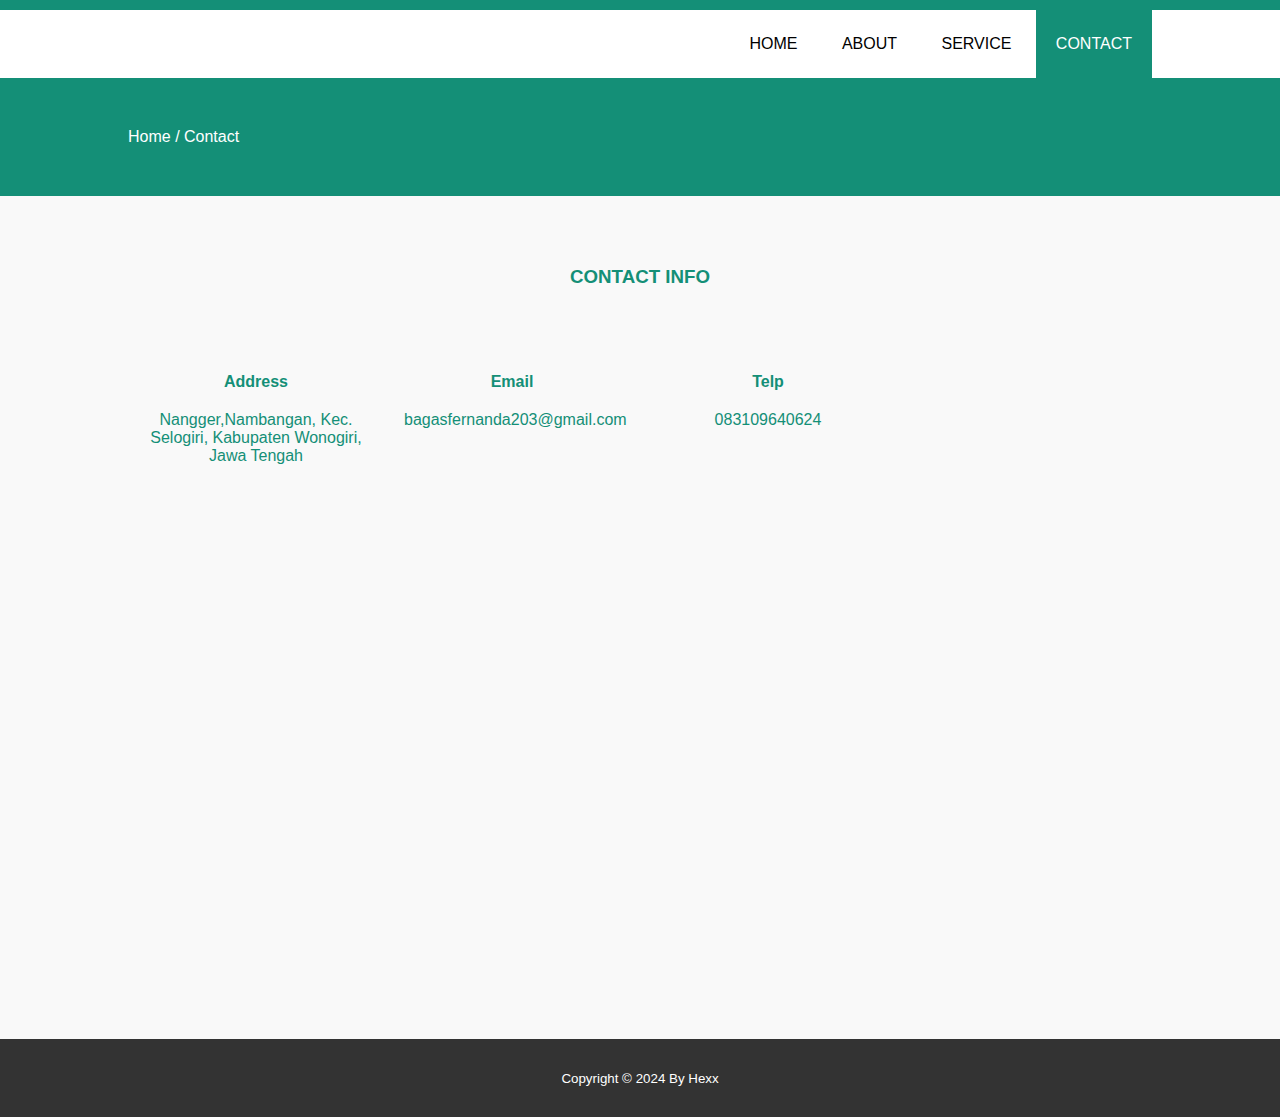
<file: html/contact.html>
<!DOCTYPE html>
<html>
<head>
	<meta charset="utf-8">
	<meta name="viewport" content="width=device-width, initial-scale=1">
	<title>Hexx</title>
	<link rel="stylesheet" type="text/css" href="css/style.css">
	<link rel="icon" href="c26aa044-5a3c-44b7-ba5b-de18fa26d304.jpg">
	<link rel="stylesheet" type="text/css" href="https://cdnjs.cloudflare.com/ajax/libs/font-awesome/5.13.0/css/all.min.css">
	<script src="https://code.jquery.com/jquery-3.5.1.min.js" integrity="sha256-9/aliU8dGd2tb6OSsuzixeV4y/faTqgFtohetphbbj0=" crossorigin="anonymous"></script>
</head>
<body>
	<!-- loader -->
	<div class="bg-loader">
		<div class="loader"></div>
	</div>

	<!-- header -->
	<div class="medsos">
		<div class="container">
		</div>
	</div>
	<header>
		<div class="container">
			
			<ul>
				<li><a href="index.html">HOME</a></li>
				<li><a href="about.html">ABOUT</a></li>
				<li><a href="service.html">SERVICE</a></li>
				<li class="active"><a href="contact.html">CONTACT</a></li>
			</ul>
		</div>
	</header>

	<!-- label -->
	<section class="label">
		<div class="container">
			<p>Home / Contact</p>
		</div>
	</section>

	<!-- service -->
	<section class="service">
		<div class="container">
			<h3>CONTACT INFO</h3>
			<div class="box">
				<div class="col-4">
					<h4>Address</h4>
					<p>Nangger,Nambangan, Kec. Selogiri, Kabupaten Wonogiri, Jawa Tengah</p>
				</div>
				<div class="col-4">
					<h4>Email</h4>
					<p>bagasfernanda203@gmail.com</p>
				</div>
				<div class="col-4">
					<h4>Telp</h4>
					<p>083109640624</p>
				</div>
			</div>
			<iframe src="https://maps.app.goo.gl/JduQDaiUnampvp2v7" width="100%" height="450" frameborder="0" style="border:0;" allowfullscreen="" aria-hidden="false" tabindex="0"></iframe>
		</div>
	</section>

	<!-- footer -->
	<footer>
		<div class="container">
			<small>Copyright &copy; 2024 By Hexx </small>
		</div>
	</footer>


	<script type="text/javascript">
		$(document).ready(function(){
			$(".bg-loader").hide();
		})
	</script>
</body>
</html>
</file>
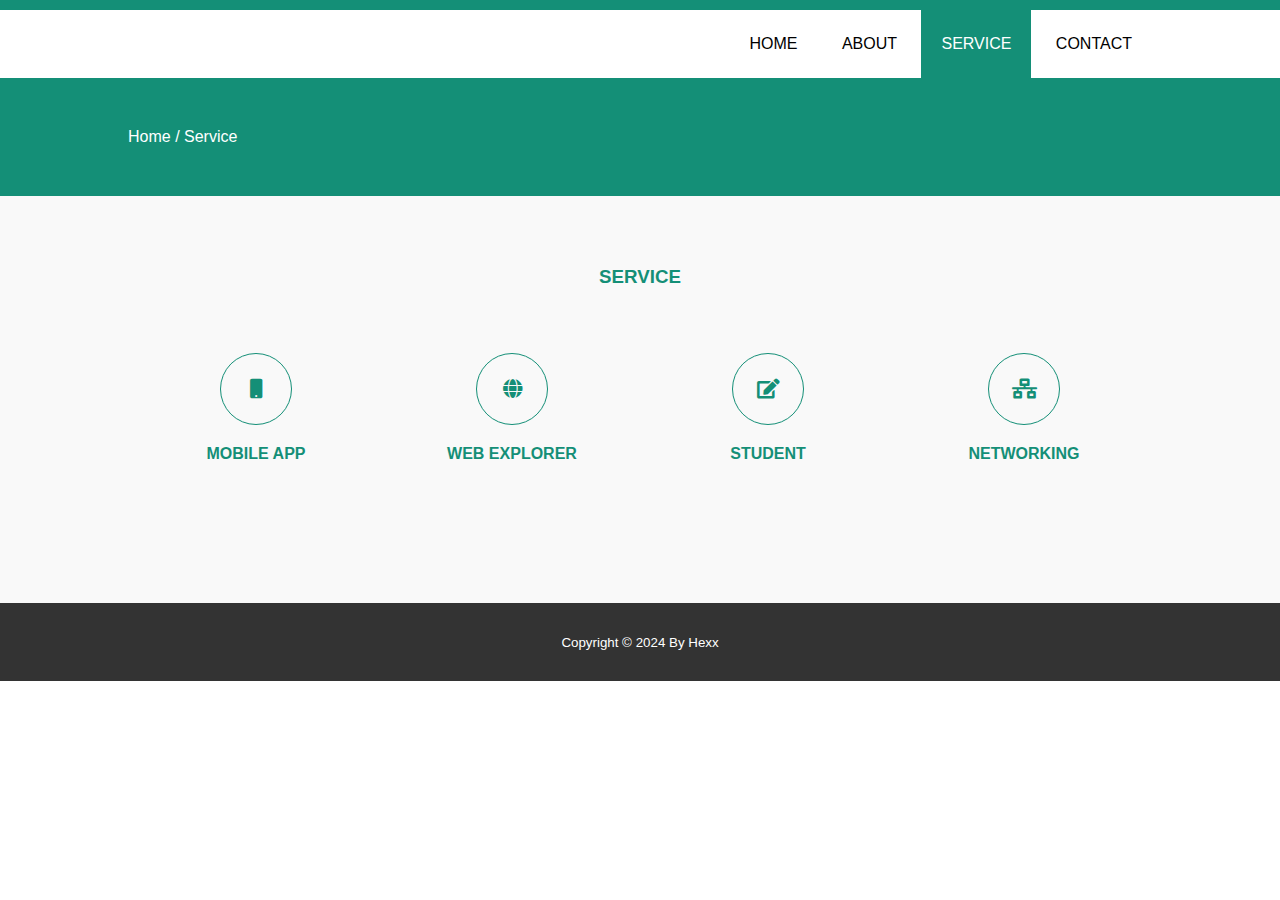
<file: html/service.html>
<!DOCTYPE html>
<html>
<head>
	<meta charset="utf-8">
	<meta name="viewport" content="width=device-width, initial-scale=1">
	<title>Hexx</title>
	<link rel="stylesheet" type="text/css" href="css/style.css">
	<link rel="icon" href="c26aa044-5a3c-44b7-ba5b-de18fa26d304.jpg">
	<link rel="stylesheet" type="text/css" href="https://cdnjs.cloudflare.com/ajax/libs/font-awesome/5.13.0/css/all.min.css">
	<script src="https://code.jquery.com/jquery-3.5.1.min.js" integrity="sha256-9/aliU8dGd2tb6OSsuzixeV4y/faTqgFtohetphbbj0=" crossorigin="anonymous"></script>
</head>
<body>
	<!-- loader -->
	<div class="bg-loader">
		<div class="loader"></div>
	</div>

	<!-- header -->
	<div class="medsos">
		<div class="container">
		
		</div>
	</div>
	<header>
		<div class="container">
			<ul>
				<li><a href="index.html">HOME</a></li>
				<li><a href="about.html">ABOUT</a></li>
				<li class="active"><a href="service.html">SERVICE</a></li>
				<li><a href="contact.html">CONTACT</a></li>
			</ul>
		</div>
	</header>

	<!-- label -->
	<section class="label">
		<div class="container">
			<p>Home / Service</p>
		</div>
	</section>

	<!-- service -->
	<section class="service">
		<div class="container">
			<h3>SERVICE</h3>
			<div class="box">
				<div class="col-4">
					<div class="icon"><i class="fas fa-mobile"></i></div>
					<h4>MOBILE APP</h4>
				</div>
				<div class="col-4">
					<div class="icon"><i class="fas fa-globe"></i></div>
					<h4>WEB EXPLORER</h4>
				</div>
				<div class="col-4">
					<div class="icon"><i class="fas fa-edit"></i></div>
					<h4>STUDENT</h4>
				</div>
				<div class="col-4">
					<div class="icon"><i class="fas fa-network-wired"></i></div>
					<h4>NETWORKING</h4>
				</div>
			</div>
		</div>
	</section>

	<!-- footer -->
	<footer>
		<div class="container">
			<small>Copyright &copy; 2024 By Hexx</small>
		</div>
	</footer>


	<script type="text/javascript">
		$(document).ready(function(){
			$(".bg-loader").hide();
		})
	</script>
</body>
</html>
</file>
<file: html/css/style.css>
* {
	padding:0;
	margin:0;
	font-family: sans-serif;
}
a {
	color: inherit;
	text-decoration: none;
}
.medsos {
	padding:5px 0;
	background-color: #148F77;
}
.medsos ul li {
	display: inline-block;
	color: #fff;
	margin-right: 10px;
}
.container {
	width:80%;
	margin:0 auto;
}
.container:after {
	content:'';
	display: block;
	clear: both;
}
header h1 {
	float: left;
	padding:15px 0;
	color: #148F77;
}
header ul {
	float: right;
}
header ul li {
	display: inline-block;
}
header ul li a {
	padding:25px 20px;
	display: inline-block;
}
header ul li a:hover {
	background-color: #148F77;
	color: #fff;
}
.active {
	background-color: #148F77;
	color: #fff;
}
.banner {
	height: 60vh;
	background-image: url('../img/gangg.jpg');
	background-size: cover;
	position: relative;
	display: flex;
	justify-content: center;
	align-items: center;
}
.banner:after {
	content:'';
	display: block;
	position: absolute;
	top: 0;
	left: 0;
	right: 0;
	bottom: 0;
	background-color: rgba(20, 143, 119, .6);
}
.banner h2 {
	color: #fff;
	z-index: 1;
	padding: 20px 25px;
	border:3px solid #fff;
}
section {
	padding:50px 0;
}
section h3 {
	text-align: center;
	padding:20px 0;
	color: #148F77;
	margin-bottom: 25px;
}
.about,
.service {
	padding-bottom: 100px;
}
.about p {
	color: #666;
	word-spacing: 2px;
	line-height: 25px;
	margin-bottom: 20px;
	text-align: center;
}
.service {
	background-color: #f9f9f9;
}
.box {
	color: #148F77;
}
.box:after {
	content: '';
	display: block;
	clear: both;
}
.box .col-4 {
	width:25%;
	padding:20px;
	box-sizing: border-box;
	text-align: center;
	float: left;
}
.icon {
	width:70px;
	height:70px;
	border:1px solid;
	border-radius: 50%;
	text-align: center;
	line-height: 70px;
	font-size: 20px;
	margin:0 auto;
}
.box .col-4 h4 {
	margin:20px 0;
}
footer {
	padding:30px 0;
	background-color: #333;
	color: #fff;
	text-align: center;
}
.bg-loader {
	background-color: #eee;
	position: fixed;
	top: 0;
	left: 0;
	right: 0;
	bottom: 0;
	z-index: 9999;
	display: flex;
	justify-content: center;
	align-items: center;
}
.bg-loader .loader {
	width:100px;
	height: 100px;
	border:3px solid #fff;
	border-radius: 50%;
	border-top-color: #353d3b;
	border-right-color: #148F77;
	border-bottom-color: #148F77;
	animation: puterin .8s linear infinite;
}
.label {
	background-color: #148F77;
	color: #fff;
}
@keyframes puterin {
	100% {
		transform: rotate(360deg);
	}
}
@media screen and (max-width: 768px){
	.container {
		width:90%;
	}
	header h1 {
		text-align: center;
		float: none;
	}
	header ul {
		text-align: center;
		float: none;
	}
	.box .col-4 {
		width:100%;
		float: none;
		margin-bottom: 20px;
	}
	.round {
		margin-top:30px;
		border-radius: 50%;
		overflow: hidden;
		width: 100px;
		height: 100px;
		border:2px solid white;
		}
	.round img {
		display: block;
		min-width: 100%;
		min-height: 100%;
	}
}
</file>
